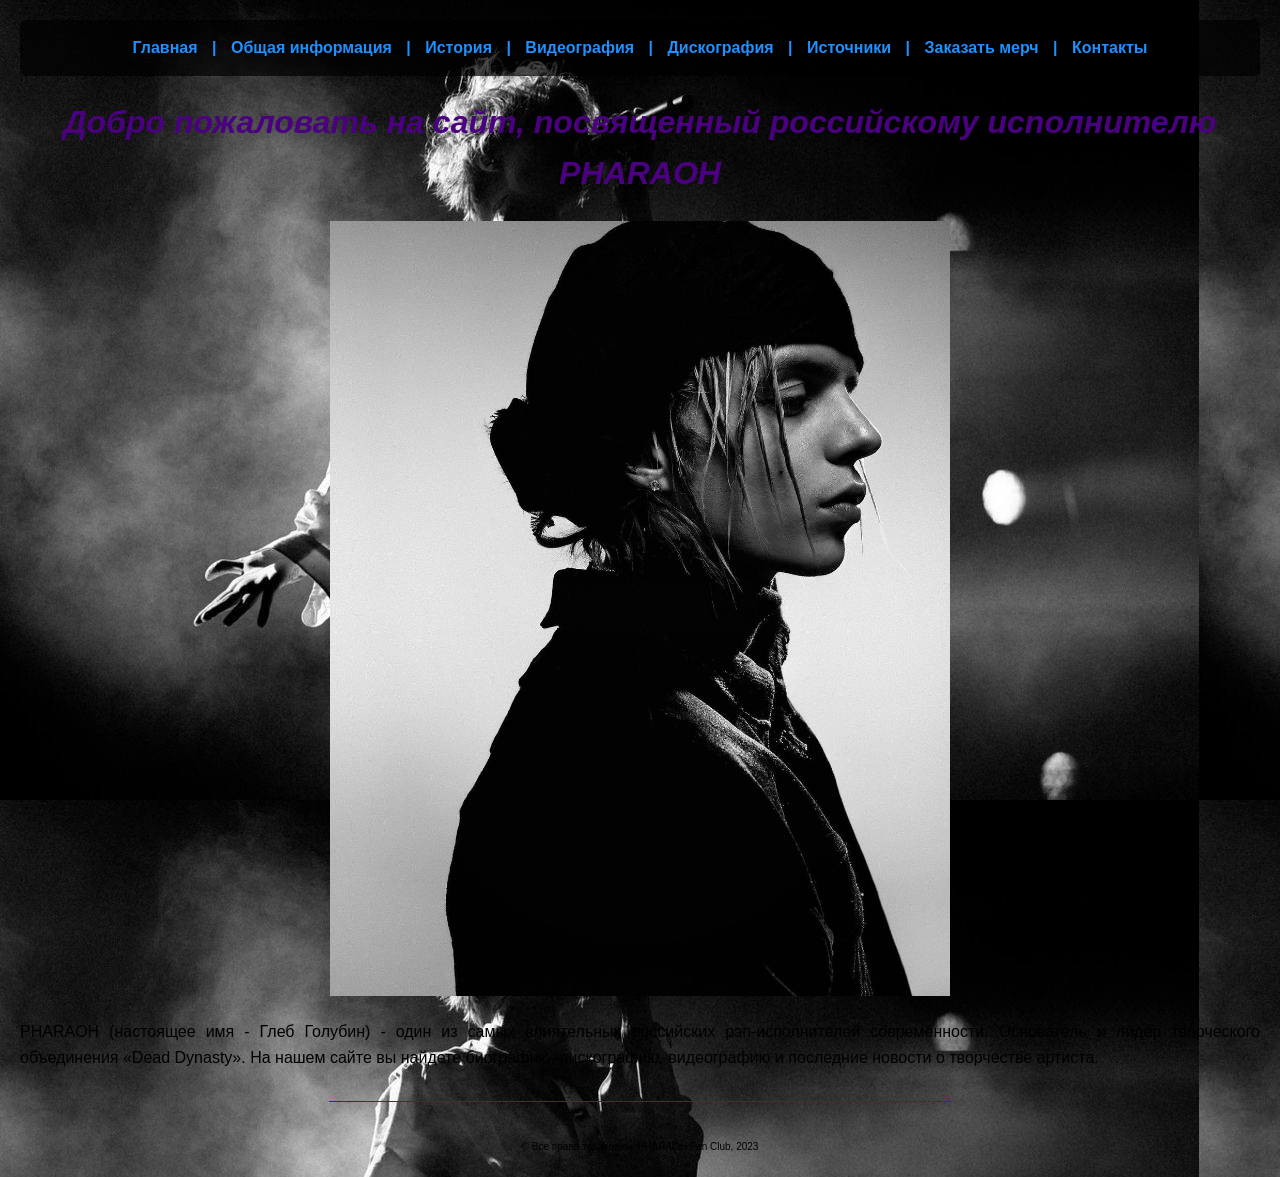
<file: index.html>
<!DOCTYPE html>
<html lang="ru">
<head>
    <meta charset="UTF-8">
    <meta name="keywords" content="PHARAOH, российский рэп, музыка">
    <meta name="description" content="Сайт о российском исполнителе PHARAOH">
    <title>PHARAOH - Официальный сайт</title>
    <link href="css/style.css" rel="stylesheet">
</head>
<body background="img/pharaoh_bg.jpg">
    <div align="center">
        <nav style="font-family: Arial, sans-serif; color:#1E90FF">
            <b>
                <a style="color:#1E90FF" href="index.html">Главная</a> | 
                <a style="color:#1E90FF" href="info.html">Общая информация</a> | 
                <a style="color:#1E90FF" href="history.html">История</a> | 
                <a style="color:#1E90FF" href="filmography.html">Видеография</a> | 
                <a style="color:#1E90FF" href="discography.html">Дискография</a> | 
                <a style="color:#1E90FF" href="links.html">Источники</a> | 
                <a style="color:#1E90FF" href="shop.html">Заказать мерч</a> | 
                <a style="color:#1E90FF" href="contacts.html">Контакты</a>
            </b>
        </nav>

        <h1 align="center"><em>Добро пожаловать на сайт, посвященный российскому исполнителю PHARAOH</em></h1>
        
        <center><img src="img/pharaoh.jpg" width="50%" alt="PHARAOH"></center>
        
        <p align="justify">PHARAOH (настоящее имя - Глеб Голубин) - один из самых влиятельных российских рэп-исполнителей современности. Основатель и лидер творческого объединения «Dead Dynasty». На нашем сайте вы найдете биографию, дискографию, видеографию и последние новости о творчестве артиста.</p>
        
        <hr align="center" width="50%" size="1" color="purple">
        
        <p align="center"><font face="Arial" size="1">© Все права защищены. PHARAOH Fan Club, 2023</font></p>
    </div>
</body>
</html>
</file>
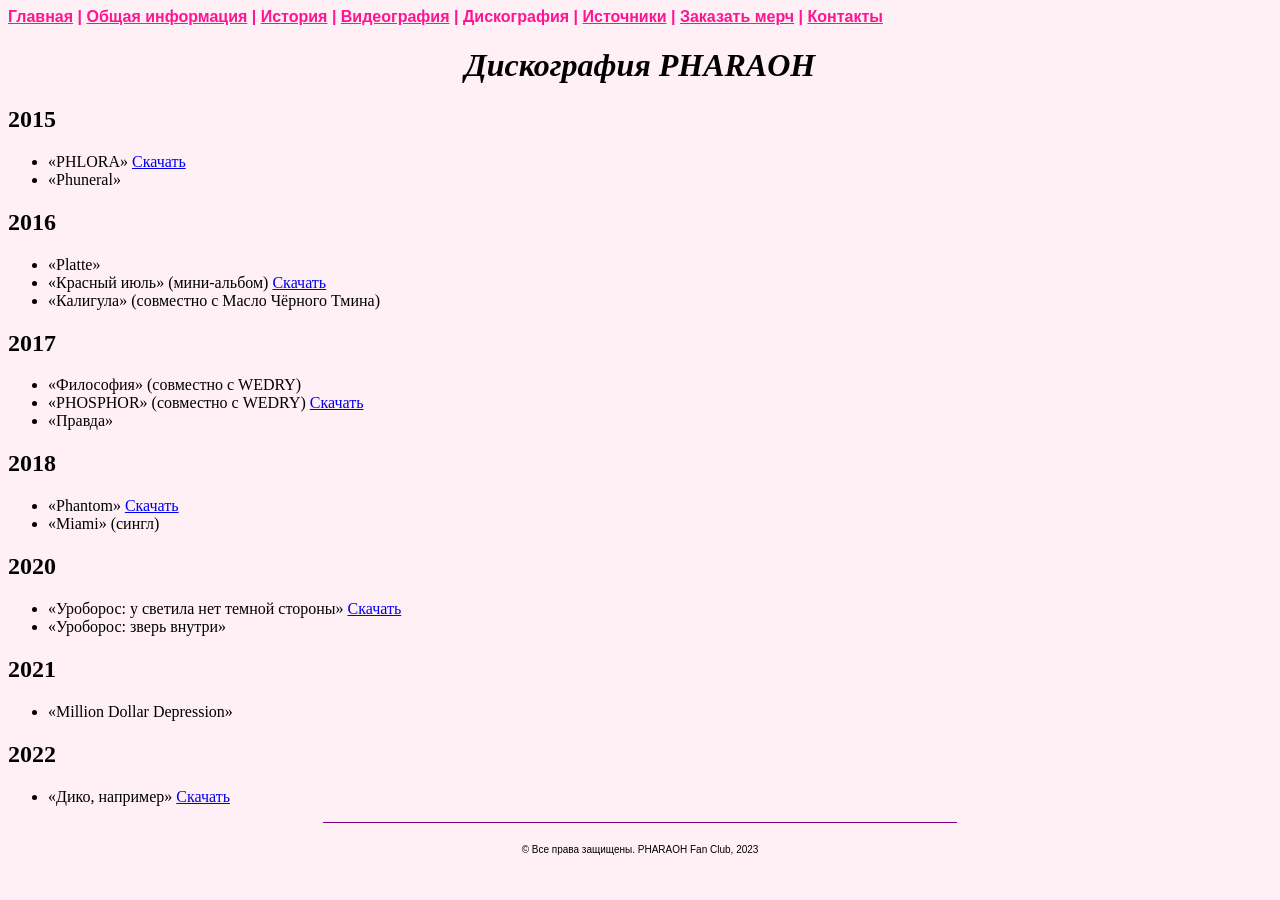
<file: discography.html>
<!DOCTYPE html>
<html lang="ru">
<head>
    <meta charset="UTF-8">
    <title>PHARAOH - Дискография</title>
</head>
<body bgcolor="#FFF0F5">
    <nav style="font-family: Arial, sans-serif; color:#FF1493">
        <b>
            <a style="color:#FF1493" href="index.html">Главная</a> | 
            <a style="color:#FF1493" href="info.html">Общая информация</a> | 
            <a style="color:#FF1493" href="history.html">История</a> | 
            <a style="color:#FF1493" href="filmography.html">Видеография</a> | 
            Дискография | 
            <a style="color:#FF1493" href="links.html">Источники</a> | 
            <a style="color:#FF1493" href="shop.html">Заказать мерч</a> | 
            <a style="color:#FF1493" href="contacts.html">Контакты</a>
        </b>
    </nav>
    
    <h1 align="center"><em>Дискография PHARAOH</em></h1>
    
    <h2>2015</h2>
    <ul>
        <li>«PHLORA» <a href="https://example.com/download1">Скачать</a></li>
        <li>«Phuneral»</li>
    </ul>
    
    <h2>2016</h2>
    <ul>
        <li>«Platte»</li>
        <li>«Красный июль» (мини-альбом) <a href="https://example.com/download2">Скачать</a></li>
        <li>«Калигула» (совместно с Масло Чёрного Тмина)</li>
    </ul>
    
    <h2>2017</h2>
    <ul>
        <li>«Философия» (совместно с WEDRY)</li>
        <li>«PHOSPHOR» (совместно с WEDRY) <a href="https://example.com/download3">Скачать</a></li>
        <li>«Правда»</li>
    </ul>
    
    <h2>2018</h2>
    <ul>
        <li>«Phantom» <a href="https://example.com/download4">Скачать</a></li>
        <li>«Miami» (сингл)</li>
    </ul>
    
    <h2>2020</h2>
    <ul>
        <li>«Уроборос: у светила нет темной стороны» <a href="https://example.com/download5">Скачать</a></li>
        <li>«Уроборос: зверь внутри»</li>
    </ul>
    
    <h2>2021</h2>
    <ul>
        <li>«Million Dollar Depression»</li>
    </ul>
    
    <h2>2022</h2>
    <ul>
        <li>«Дико, например» <a href="https://example.com/download6">Скачать</a></li>
    </ul>
    
    <hr align="center" width="50%" size="1" color="purple">
    
    <p align="center"><font face="Arial" size="1">© Все права защищены. PHARAOH Fan Club, 2023</font></p>
</body>
</html>
</file>
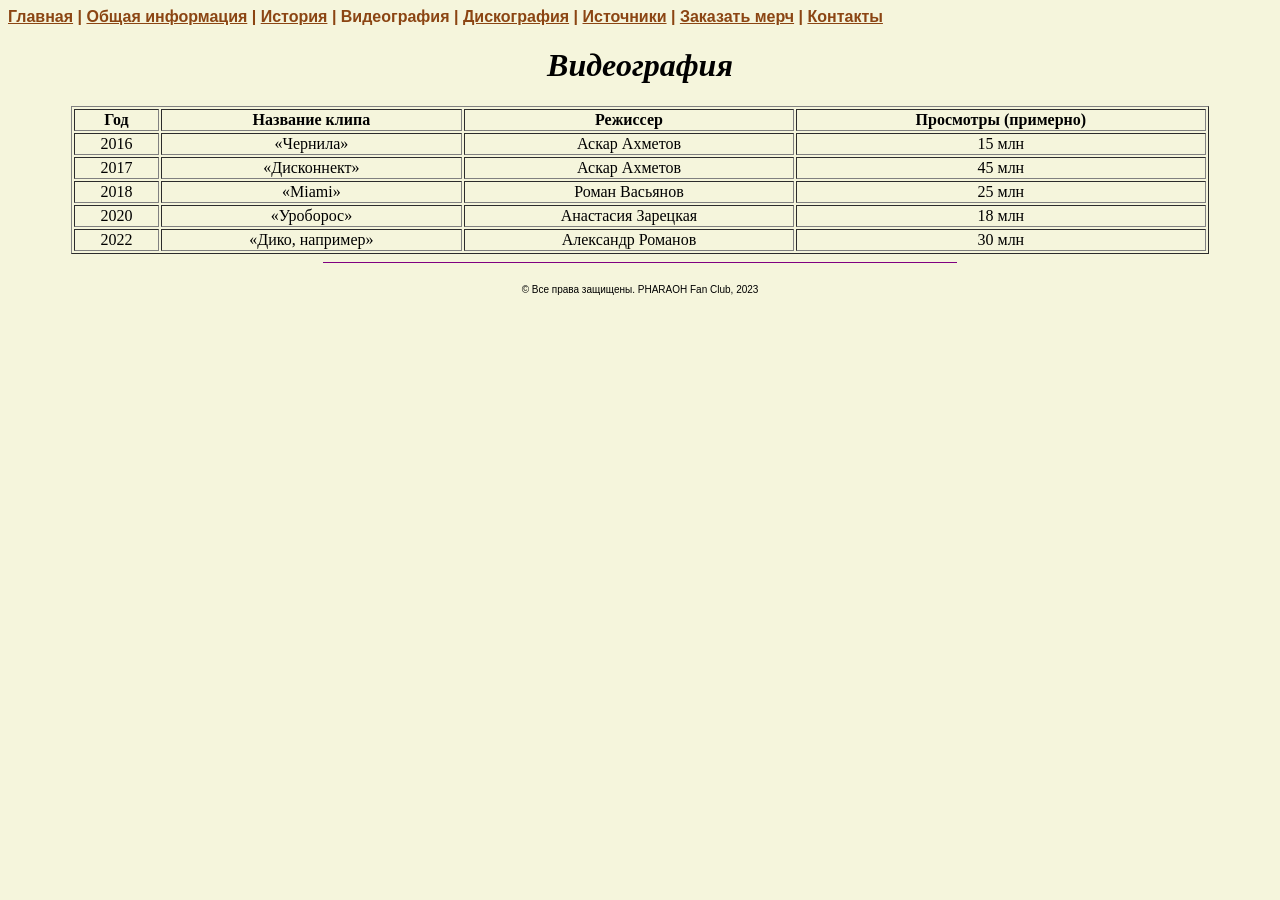
<file: filmography.html>
<!DOCTYPE html>
<html lang="ru">
<head>
    <meta charset="UTF-8">
    <title>PHARAOH - Видеография</title>
</head>
<body bgcolor="#F5F5DC">
    <nav style="font-family: Arial, sans-serif; color:#8B4513">
        <b>
            <a style="color:#8B4513" href="index.html">Главная</a> | 
            <a style="color:#8B4513" href="info.html">Общая информация</a> | 
            <a style="color:#8B4513" href="history.html">История</a> | 
            Видеография | 
            <a style="color:#8B4513" href="discography.html">Дискография</a> | 
            <a style="color:#8B4513" href="links.html">Источники</a> | 
            <a style="color:#8B4513" href="shop.html">Заказать мерч</a> | 
            <a style="color:#8B4513" href="contacts.html">Контакты</a>
        </b>
    </nav>
    
    <h1 align="center"><em>Видеография</em></h1>
    
    <table border="1" align="center" width="90%">
        <tr align="center">
            <td><strong>Год</strong></td>
            <td><strong>Название клипа</strong></td>
            <td><strong>Режиссер</strong></td>
            <td><strong>Просмотры (примерно)</strong></td>
        </tr>
        <tr align="center">
            <td>2016</td>
            <td>«Чернила»</td>
            <td>Аскар Ахметов</td>
            <td>15 млн</td>
        </tr>
        <tr align="center">
            <td>2017</td>
            <td>«Дисконнект»</td>
            <td>Аскар Ахметов</td>
            <td>45 млн</td>
        </tr>
        <tr align="center">
            <td>2018</td>
            <td>«Miami»</td>
            <td>Роман Васьянов</td>
            <td>25 млн</td>
        </tr>
        <tr align="center">
            <td>2020</td>
            <td>«Уроборос»</td>
            <td>Анастасия Зарецкая</td>
            <td>18 млн</td>
        </tr>
        <tr align="center">
            <td>2022</td>
            <td>«Дико, например»</td>
            <td>Александр Романов</td>
            <td>30 млн</td>
        </tr>
    </table>
    
    <hr align="center" width="50%" size="1" color="purple">
    
    <p align="center"><font face="Arial" size="1">© Все права защищены. PHARAOH Fan Club, 2023</font></p>
</body>
</html>
</file>
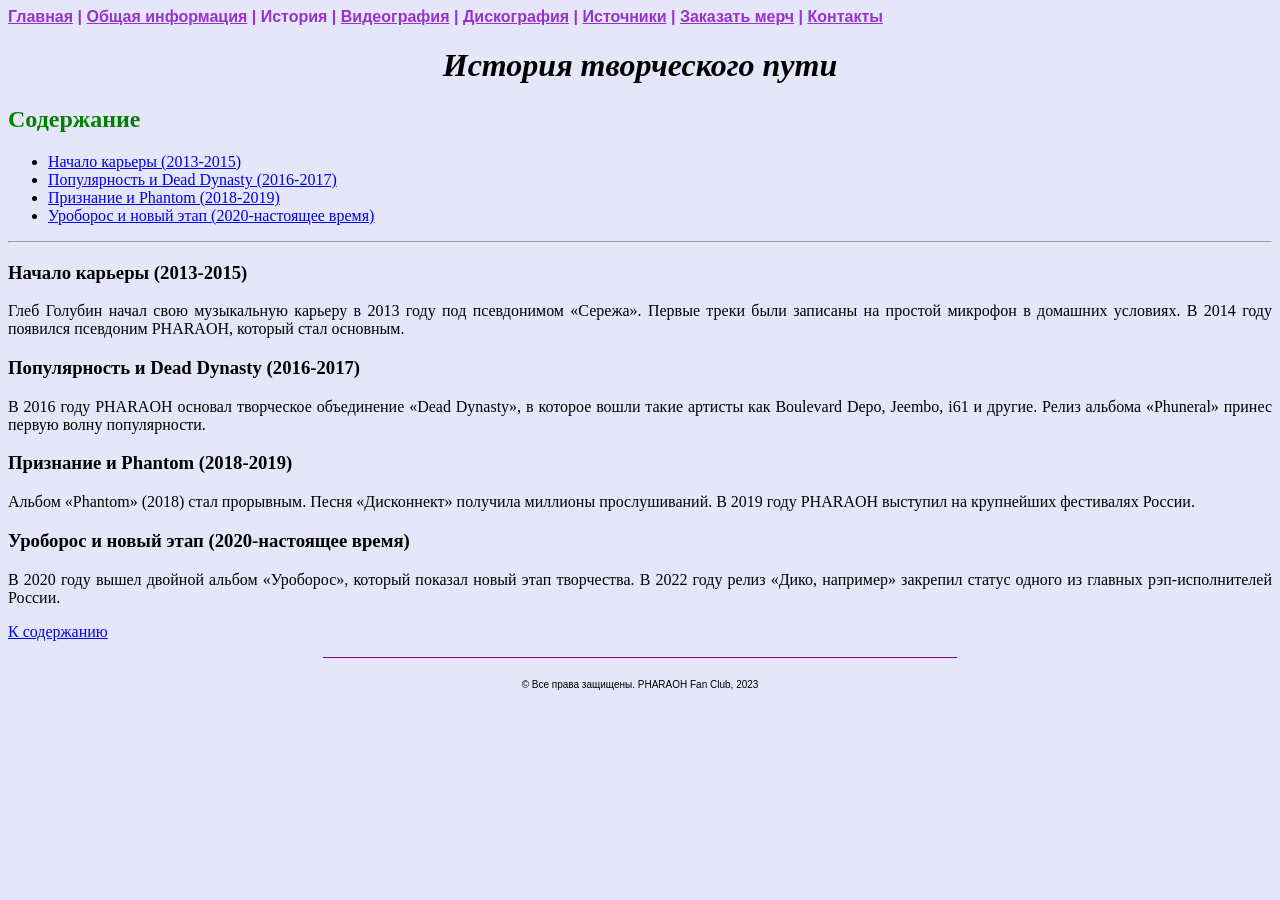
<file: history.html>
<!DOCTYPE html>
<html lang="ru">
<head>
    <meta charset="UTF-8">
    <title>PHARAOH - История</title>
</head>
<body bgcolor="#E6E6FA">
    <nav style="font-family: Arial, sans-serif; color:#9932CC">
        <b>
            <a style="color:#9932CC" href="index.html">Главная</a> | 
            <a style="color:#9932CC" href="info.html">Общая информация</a> | 
            История | 
            <a style="color:#9932CC" href="filmography.html">Видеография</a> | 
            <a style="color:#9932CC" href="discography.html">Дискография</a> | 
            <a style="color:#9932CC" href="links.html">Источники</a> | 
            <a style="color:#9932CC" href="shop.html">Заказать мерч</a> | 
            <a style="color:#9932CC" href="contacts.html">Контакты</a>
        </b>
    </nav>
    
    <h1 align="center"><em>История творческого пути</em></h1>
    
    <h2><font color="green">Содержание</font></h2>
    <ul>
        <li><a href="#start">Начало карьеры (2013-2015)</a></li>
        <li><a href="#rise">Популярность и Dead Dynasty (2016-2017)</a></li>
        <li><a href="#peak">Признание и Phantom (2018-2019)</a></li>
        <li><a href="#newera">Уроборос и новый этап (2020-настоящее время)</a></li>
    </ul>
    
    <hr>
    
    <h3><strong>Начало карьеры (2013-2015) <a name="start"></a></strong></h3>
    <p align="justify">Глеб Голубин начал свою музыкальную карьеру в 2013 году под псевдонимом «Сережа». Первые треки были записаны на простой микрофон в домашних условиях. В 2014 году появился псевдоним PHARAOH, который стал основным.</p>
    
    <h3><strong>Популярность и Dead Dynasty (2016-2017) <a name="rise"></a></strong></h3>
    <p align="justify">В 2016 году PHARAOH основал творческое объединение «Dead Dynasty», в которое вошли такие артисты как Boulevard Depo, Jeembo, i61 и другие. Релиз альбома «Phuneral» принес первую волну популярности.</p>
    
    <h3><strong>Признание и Phantom (2018-2019) <a name="peak"></a></strong></h3>
    <p align="justify">Альбом «Phantom» (2018) стал прорывным. Песня «Дисконнект» получила миллионы прослушиваний. В 2019 году PHARAOH выступил на крупнейших фестивалях России.</p>
    
    <h3><strong>Уроборос и новый этап (2020-настоящее время) <a name="newera"></a></strong></h3>
    <p align="justify">В 2020 году вышел двойной альбом «Уроборос», который показал новый этап творчества. В 2022 году релиз «Дико, например» закрепил статус одного из главных рэп-исполнителей России.</p>
    
    <p><a href="#top">К содержанию</a></p>
    
    <hr align="center" width="50%" size="1" color="purple">
    
    <p align="center"><font face="Arial" size="1">© Все права защищены. PHARAOH Fan Club, 2023</font></p>
</body>
</html>
</file>
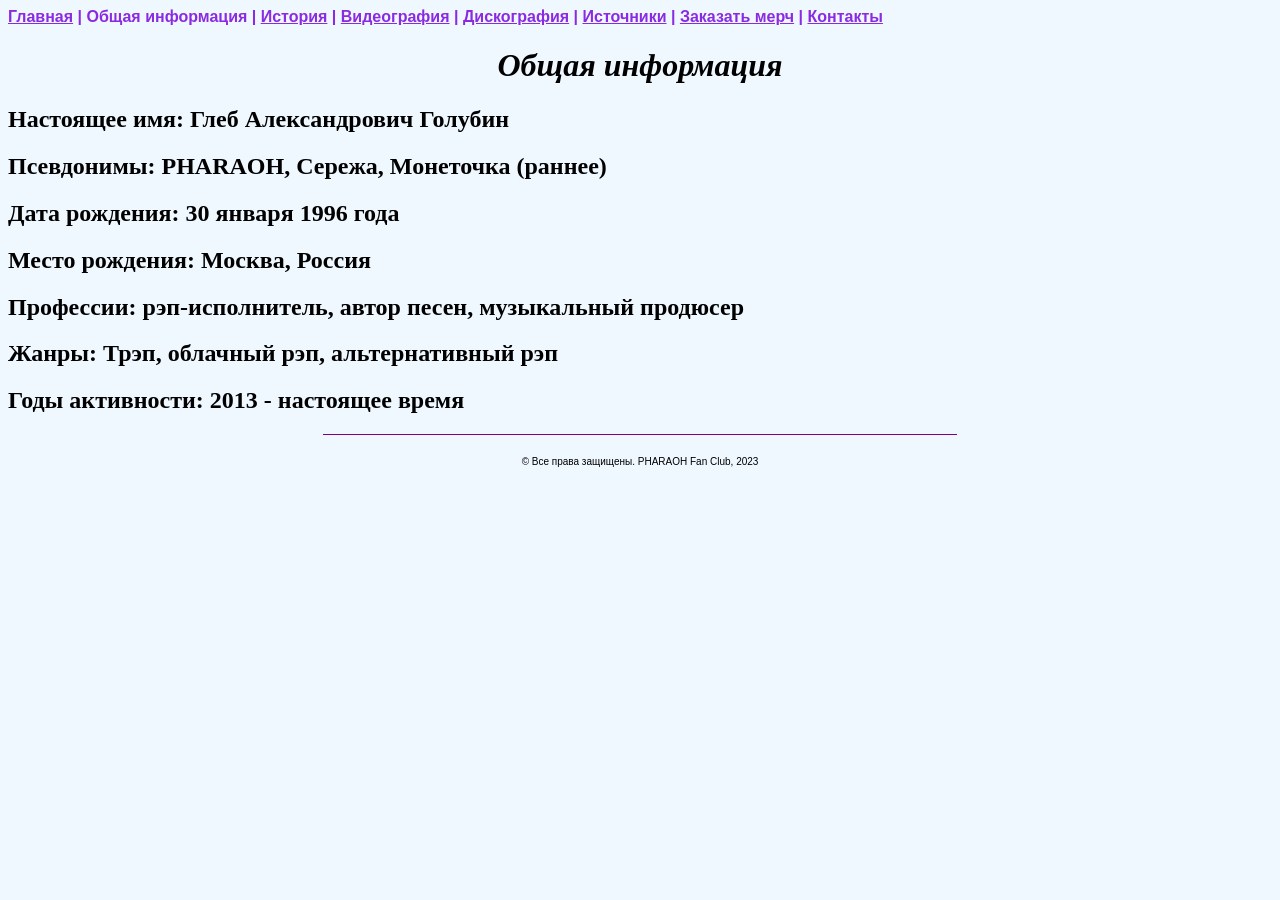
<file: info.html>
<!DOCTYPE html>
<html lang="ru">
<head>
    <meta charset="UTF-8">
    <title>PHARAOH - Общая информация</title>
</head>
<body bgcolor="#F0F8FF">
    <nav style="font-family: Arial, sans-serif; color:#8A2BE2">
        <b>
            <a style="color:#8A2BE2" href="index.html">Главная</a> | 
            Общая информация | 
            <a style="color:#8A2BE2" href="history.html">История</a> | 
            <a style="color:#8A2BE2" href="filmography.html">Видеография</a> | 
            <a style="color:#8A2BE2" href="discography.html">Дискография</a> | 
            <a style="color:#8A2BE2" href="links.html">Источники</a> | 
            <a style="color:#8A2BE2" href="shop.html">Заказать мерч</a> | 
            <a style="color:#8A2BE2" href="contacts.html">Контакты</a>
        </b>
    </nav>
    
    <h1 align="center"><em>Общая информация</em></h1>
    
    <h2><strong>Настоящее имя:</strong> Глеб Александрович Голубин</h2>
    <h2><strong>Псевдонимы:</strong> PHARAOH, Сережа, Монеточка (раннее)</h2>
    <h2><strong>Дата рождения:</strong> 30 января 1996 года</h2>
    <h2><strong>Место рождения:</strong> Москва, Россия</h2>
    <h2><strong>Профессии:</strong> рэп-исполнитель, автор песен, музыкальный продюсер</h2>
    <h2><strong>Жанры:</strong> Трэп, облачный рэп, альтернативный рэп</h2>
    <h2><strong>Годы активности:</strong> 2013 - настоящее время</h2>
    
    <hr align="center" width="50%" size="1" color="purple">
    
    <p align="center"><font face="Arial" size="1">© Все права защищены. PHARAOH Fan Club, 2023</font></p>
</body>
</html>
</file>
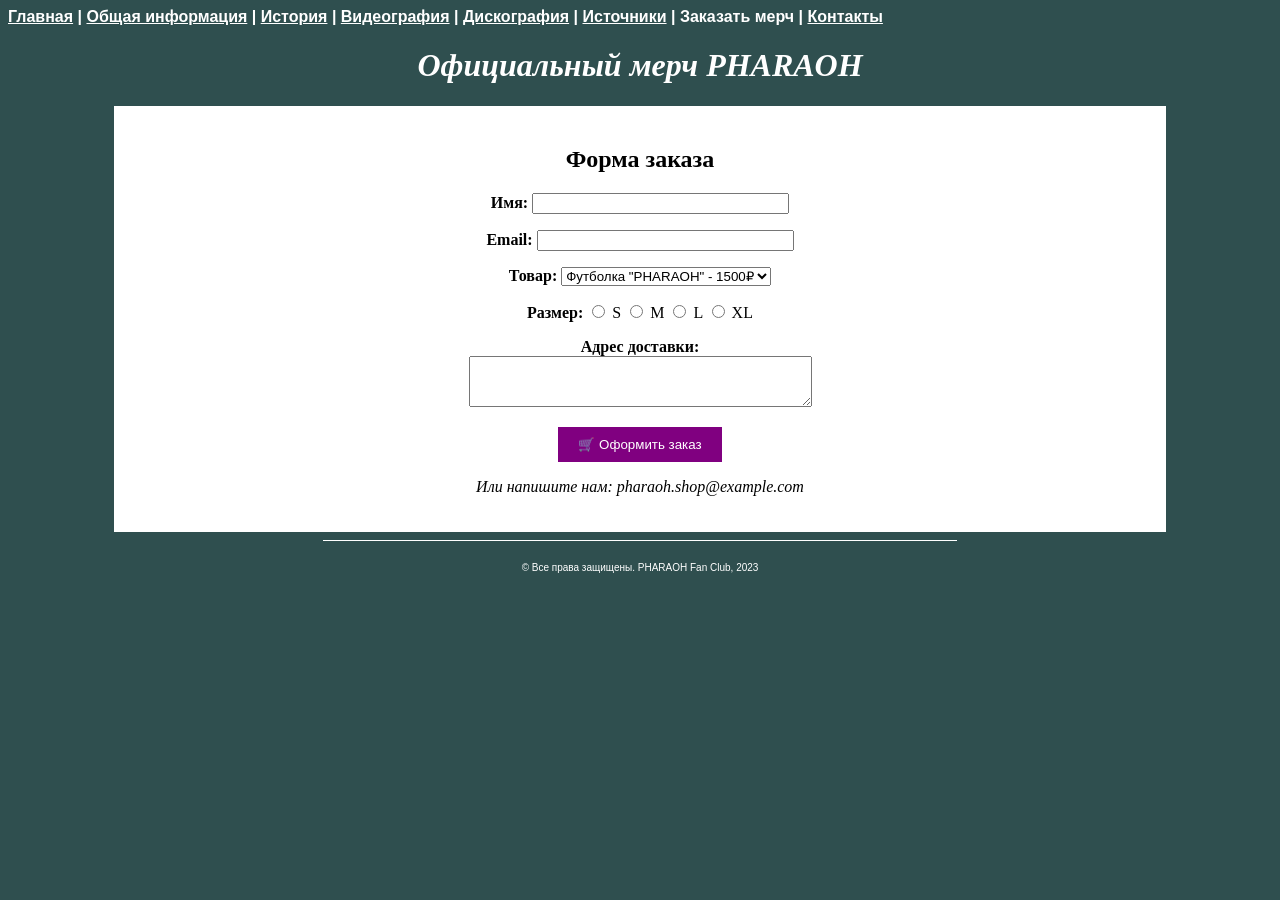
<file: shop.html>
<!DOCTYPE html>
<html lang="ru">
<head>
    <meta charset="UTF-8">
    <title>PHARAOH - Магазин</title>
</head>
<body bgcolor="#2F4F4F" text="#FFFFFF">
    <nav style="font-family: Arial, sans-serif;">
        <b>
            <a style="color:#FFFFFF" href="index.html">Главная</a> | 
            <a style="color:#FFFFFF" href="info.html">Общая информация</a> | 
            <a style="color:#FFFFFF" href="history.html">История</a> | 
            <a style="color:#FFFFFF" href="filmography.html">Видеография</a> | 
            <a style="color:#FFFFFF" href="discography.html">Дискография</a> | 
            <a style="color:#FFFFFF" href="links.html">Источники</a> | 
            Заказать мерч | 
            <a style="color:#FFFFFF" href="contacts.html">Контакты</a>
        </b>
    </nav>
    
    <h1 align="center"><em>Официальный мерч PHARAOH</em></h1>
    
    <div align="center" style="background:white; color:black; padding:20px; width:80%; margin:auto;">
        <h2>Форма заказа</h2>
        <p><strong>Имя:</strong> <input type="text" size="30"></p>
        <p><strong>Email:</strong> <input type="email" size="30"></p>
        <p><strong>Товар:</strong> 
            <select>
                <option>Футболка "PHARAOH" - 1500₽</option>
                <option>Худи "Dead Dynasty" - 3500₽</option>
                <option>Кепка - 1200₽</option>
                <option>Постер - 500₽</option>
            </select>
        </p>
        <p><strong>Размер:</strong> 
            <input type="radio" name="size" id="s"> <label for="s">S</label>
            <input type="radio" name="size" id="m"> <label for="m">M</label>
            <input type="radio" name="size" id="l"> <label for="l">L</label>
            <input type="radio" name="size" id="xl"> <label for="xl">XL</label>
        </p>
        <p><strong>Адрес доставки:</strong><br>
        <textarea rows="3" cols="40"></textarea></p>
        
        <button style="background:purple; color:white; padding:10px 20px; border:none;">
            🛒 Оформить заказ
        </button>
        
        <p><em>Или напишите нам: pharaoh.shop@example.com</em></p>
    </div>
    
    <hr align="center" width="50%" size="1" color="white">
    
    <p align="center"><font face="Arial" size="1">© Все права защищены. PHARAOH Fan Club, 2023</font></p>
</body>
</html>
</file>
<file: css/style.css>
/* Базовые стили для сайта PHARAOH */
body {
    font-family: 'Arial', sans-serif;
    margin: 20px;
    line-height: 1.6;
}

nav {
    background-color: rgba(0, 0, 0, 0.7);
    padding: 15px;
    margin-bottom: 20px;
    border-radius: 5px;
}

h1, h2, h3 {
    color: #4B0082;
}

a {
    text-decoration: none;
    padding: 5px 10px;
}

a:hover {
    text-decoration: underline;
}

ul, ol {
    margin-left: 30px;
}

hr {
    margin: 30px 0;
}

table {
    border-collapse: collapse;
    margin: 20px auto;
}

td {
    padding: 10px;
    border: 1px solid #ccc;
}
</file>
